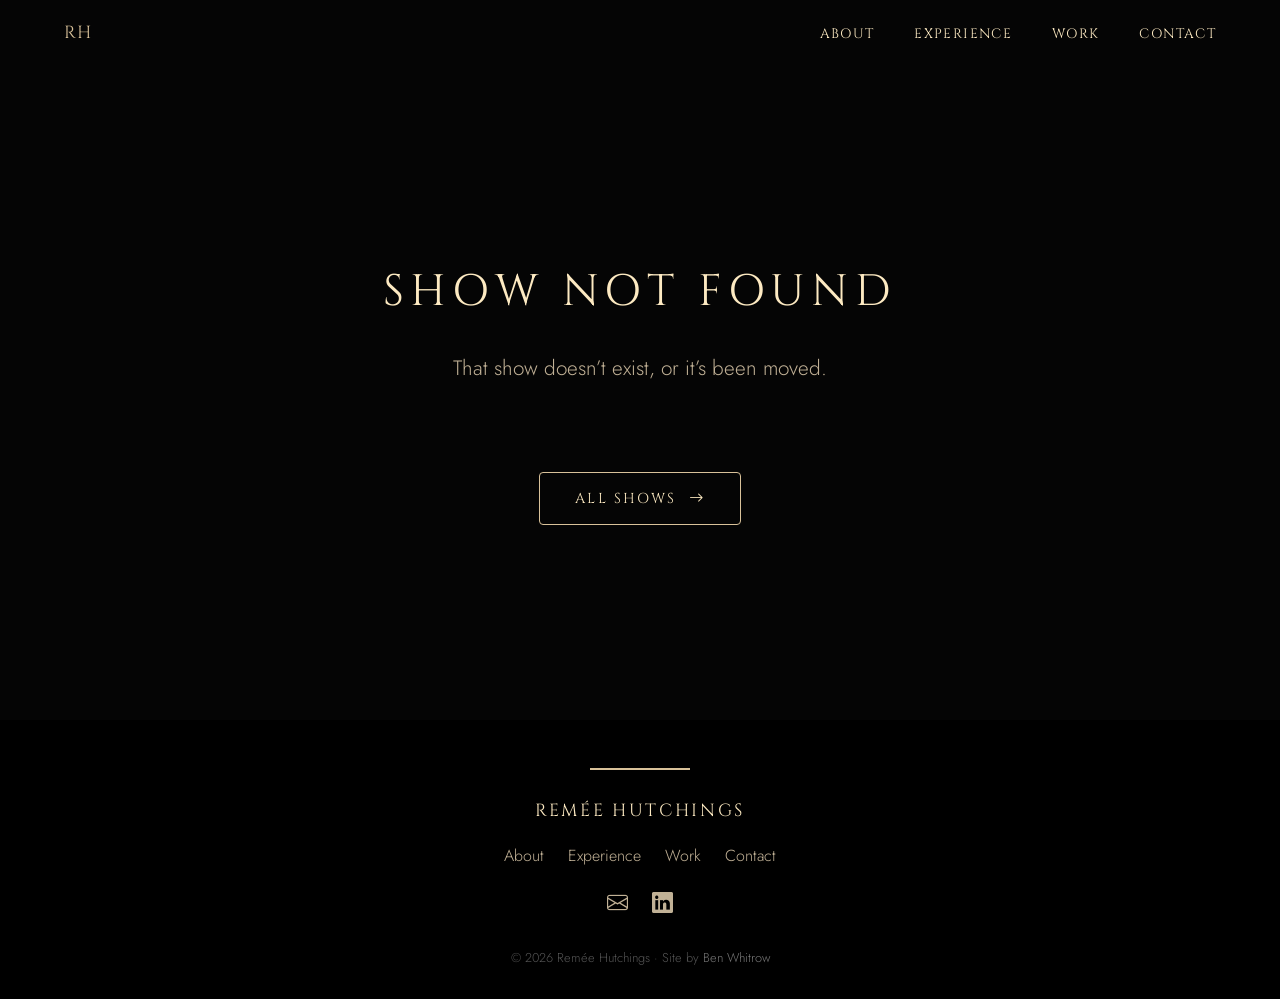
<file: portfolio/show.html>
<!--
What u peeking at huh ? ;)
Site made by Ben Whitrow - benwhitrow.co.uk
©Remee Hutchings, All Rights Reserved.

This one page renders every show: show.html?show=<folder-name>
Show content lives in shows/<folder-name>/show.json
-->

<!DOCTYPE html>
<html lang="en">
<head>
    <meta charset="UTF-8">
    <meta name="viewport" content="width=device-width, initial-scale=1.0">
    <meta name="theme-color" content="#000000">
    <title>Remée Hutchings</title>
    <meta name="description" content="A show Remée Hutchings has worked on.">
    <link rel="icon" href="favicon.ico" sizes="any">
    <link rel="icon" type="image/png" sizes="32x32" href="includes/images/favicon/favicon-32.png">
    <link rel="icon" type="image/png" sizes="192x192" href="includes/images/favicon/favicon-192.png">
    <link rel="apple-touch-icon" href="includes/images/favicon/apple-touch-icon.png">
    <link rel="stylesheet" href="https://cdn.jsdelivr.net/npm/bootstrap-icons@1.11.3/font/bootstrap-icons.min.css">
    <link rel="preconnect" href="https://fonts.googleapis.com">
    <link rel="preconnect" href="https://fonts.gstatic.com" crossorigin>
    <link href="https://fonts.googleapis.com/css2?family=Cinzel:wght@400;500;600&family=Jost:ital,wght@0,100..900;1,100..900&family=MonteCarlo&display=swap" rel="stylesheet">
    <link rel="stylesheet" href="includes/css/makeitlookcool.css">
    <link rel="stylesheet" href="includes/css/portfolio.css">
</head>
<body>
    <nav class="navbar">
        <div class="nav-logo"><a href="../">RH</a></div>
        <button class="hamburger" aria-label="Toggle menu" aria-expanded="false">
            <span></span>
            <span></span>
            <span></span>
        </button>
        <ul class="nav-links">
            <li><a href="../#about">About</a></li>
            <li><a href="../#experience">Experience</a></li>
            <li><a href="./#board">Work</a></li>
            <li><a href="../#contact">Contact</a></li>
        </ul>
    </nav>

    <div id="show-root">
        <div class="show-loading" aria-busy="true">
            <span class="cinzel">Loading show…</span>
        </div>
        <noscript><p class="jost board-status">This page needs JavaScript turned on to show the details.</p></noscript>
    </div>

    <footer class="site-footer">
        <div class="footer-line"></div>
        <p class="cinzel footer-name">Remée Hutchings</p>
        <ul class="footer-links jost">
            <li><a href="../#about">About</a></li>
            <li><a href="../#experience">Experience</a></li>
            <li><a href="./#board">Work</a></li>
            <li><a href="../#contact">Contact</a></li>
        </ul>
        <div class="footer-icons">
            <a href="mailto:hello@rhutchings.co.uk" aria-label="Email"><i class="bi bi-envelope"></i></a>
            <a href="https://www.linkedin.com/in/remée-hutchings-616b1a271/" target="_blank" rel="noopener" aria-label="LinkedIn"><i class="bi bi-linkedin"></i></a>
        </div>
        <p class="jost footer-credit">
            &copy; <span id="footer-year"></span> Remée Hutchings &middot;
            Site by <a href="https://benwhitrow.co.uk" target="_blank" rel="noopener">Ben Whitrow</a>
        </p>
    </footer>

    <script src="includes/JS/portfolio.js"></script>
</body>
</html>
</file>
<file: portfolio/includes/css/makeitlookcool.css>
/*
What u peeking at huh ? ;)
Site made by Ben Whitrow - benwhitrow.co.uk
©Remee Hutchings, All Rights Reserved.

Vibe code allegations will not be tolerated :P
*/

/* Root vars (to make it look cool) */
:root {
    --primary-text: #fdeac2;
    --secondary-text: #d9c29a;
    --tertiary-text: #c1b196;
    --nav-bg: rgba(0, 0, 0, 0.85);
    --main-bg: #050505;

    /* Spacing scale – every section uses these so they all line up */
    --section-pad-y: clamp(4.5rem, 10vh, 7.5rem);
    --section-pad-x: clamp(1rem, 5vw, 4rem);
    --section-max: 72rem;
    --title-gap: clamp(1.75rem, 4vh, 3rem);
}

/* Navbar */
.navbar {
  box-sizing: border-box;
  position: fixed;
  top: 0;
  left: 0;
  width: 100%;
  display: flex;
  justify-content: space-between;
  align-items: center;
  padding: 1.25rem var(--section-pad-x);
  z-index: 100;
  background: transparent;
  transition: background-color 0.4s ease, padding 0.4s ease;
}

.navbar.scrolled {
  background-color: var(--nav-bg);
  padding: 0.85rem var(--section-pad-x);
  backdrop-filter: blur(6px);
}

.nav-logo, 
.nav-logo a{
  font-family: 'Cinzel', serif;
  color: var(--secondary-text);
  font-size: 1.1rem;
  letter-spacing: 0.1em;
  text-decoration: none;
}

.nav-links {
  display: flex;
  gap: 2.5rem;
  list-style: none;
  margin: 0;
  padding: 0;
}

.nav-links a {
  font-family: 'Cinzel', serif;
  color: var(--primary-text);
  text-decoration: none;
  font-size: 0.85rem;
  letter-spacing: 0.1em;
  text-transform: uppercase;
  transition: color 0.3s ease;
}

.nav-links a:hover {
  color: var(--secondary-text);
}

.hamburger {
  display: none;
  flex-direction: column;
  justify-content: space-between;
  width: 28px;
  height: 20px;
  background: none;
  border: none;
  cursor: pointer;
  z-index: 110;
  padding: 0;
}

.hamburger span {
  display: block;
  height: 2px;
  width: 100%;
  background-color: var(--secondary-text);
  transition: transform 0.3s ease, opacity 0.3s ease;
}

.hamburger.open span:nth-child(1) {
  transform: translateY(9px) rotate(45deg);
}
.hamburger.open span:nth-child(2) {
  opacity: 0;
}
.hamburger.open span:nth-child(3) {
  transform: translateY(-9px) rotate(-45deg);
}

@media (max-width: 700px) {
  .hamburger {
    display: flex;
  }

  .nav-links {
    position: fixed;
    top: 0;
    right: -100%;
    width: 60%;
    height: 100vh;
    background-color: rgba(0, 0, 0, 0.95);
    flex-direction: column;
    justify-content: center;
    align-items: center;
    transition: right 0.4s ease;
  }

  .nav-links.open {
    right: 0;
  }
}

/* Global attribs */
/* Bootstrap paints the body white – that's what shows in the
   mobile pull/bounce area. Make everything behind the page black. */
:root {
  --bs-body-bg: #000;
  color-scheme: dark;
}

html {
  background-color: #000;
}

body {
  background-color: #000;
  margin: 0;
  min-height: 100%;
  overflow-x: hidden;
  opacity: 0;
  transition: opacity 1.2s ease-in;
}

body.loaded {
  opacity: 1;
}

/* Text and photo */
.landing-box {
  position: relative;
  overflow: hidden;
  display: flex;
  flex-direction: row;
  justify-content: center;
  align-items: center;
  /* Fill the whole screen on load. svh = the visible screen on phones
     (100vh alone is taller than the screen when the address bar shows) */
  min-height: 100vh;
  min-height: 100svh;
  box-sizing: border-box;
  gap: clamp(2rem, 5vw, 5rem);
  padding: 5rem var(--section-pad-x) 3rem;
  background-color: var(--main-bg);
  z-index: 1;
}

.landing-box::before {
  content: "";
  position: absolute;
  inset: -10% -5% 0 -5%;
  background-image: url('../images/main_bg.jpeg');
  background-position: center center;
  background-repeat: no-repeat;
  background-size: cover;
  filter: blur(8px) brightness(0.45) saturate(0.9);
  transform: scale(1.08);
  z-index: 0;
  mask-image: linear-gradient(to bottom, black 70%, transparent 100%);
  -webkit-mask-image: linear-gradient(to bottom, black 70%, transparent 100%);
}
.landing-box > * {
  position: relative;
  z-index: 1;
}

/* Contains text */
.title-box {
  display: flex;
  flex-direction: column;
  justify-content: center;
  align-items: center;
  max-width: 90%;
  gap: 0.6rem;
}

/* Contains photo */
.selfie-box {
  width: clamp(13rem, 22vw, 22rem);
  height: clamp(13rem, 22vw, 22rem);
  border-radius: 50%;
  overflow: hidden;
  display: inline-block;
  vertical-align: bottom;
  border: 5px solid var(--primary-text);
}
.selfie-box img {
  width: 100%;
  height: 100%;
  object-fit: cover;
  object-position: center;
}

/* To stack text and img on mobile */
@media (max-width: 700px) {
  .landing-box {
    flex-direction: column-reverse;
    gap: 2rem;
  }
}

/* Making text look sweet */
#sigtext {
    color: var(--primary-text);
    font-size: clamp(3rem, 9vw, 6rem);
    margin: 0;
    text-align: center;
}

#sigsubtext {
    color: var(--secondary-text);
    font-size: clamp(0.85rem, 2.5vw, 1.4rem);
    margin: 0;
    opacity: 60%;
    text-align: center;
}

/* Shared section layout – same padding and title spacing everywhere */
.about-page-box,
.experience-page-box,
.work-page-box,
.contact-page-box {
  box-sizing: border-box;
  width: 100%;
  padding: var(--section-pad-y) var(--section-pad-x);
  background-color: var(--main-bg);
}

#about-content-title,
#exp-content-title,
#work-content-title,
#contact-content-title {
  color: var(--primary-text);
  font-size: clamp(1.75rem, 1.2rem + 2vw, 2.75rem);
  margin: 0 0 var(--title-gap);
}

/* Titles that have a subtitle underneath sit closer to it */
#work-content-title,
#contact-content-title {
  margin-bottom: 0.75rem;
}

#recent-work-subtitle,
#contact-subtitle {
  font-size: clamp(1rem, 0.9rem + 0.5vw, 1.3rem);
  max-width: 40rem;
  margin: 0 auto var(--title-gap);
}

/* About page */
.about-page-box {
  display: flex;
  flex-direction: row;
  justify-content: center;
  align-items: center;
  gap: clamp(2rem, 5vw, 5rem);
  z-index: 0;
}

.about-content-box {
  display: flex;
  flex-direction: column;
  flex: 1 1 0;
  max-width: 34rem;
  justify-content: center;
  align-items: center;
}

.about-content-text-box {
  width: 100%;
  text-align: left;
  display: flex;
  flex-direction: row;
  gap: 20px;
}

#about-text {
  color: var(--tertiary-text);
  font-size: clamp(1rem, 0.9rem + 0.3vw, 1.2rem);
  line-height: 1.7;
  margin: 0;
}

.vertical-span {
  width: 2px;
  flex-shrink: 0;
  background-color: var(--secondary-text);
  display: inline-block;
  vertical-align: middle;
}

.about-carousel-box {
  display: flex;
  justify-content: center;
  align-items: center;
  flex: 1 1 0;
  max-width: 45rem;
  min-width: 0;
}

#carousel {
  width: 100%;
}

#carousel .carousel-inner {
  width: 100%;
  aspect-ratio: 4 / 3;
}

#carousel .carousel-item {
  width: 100%;
  height: 100%;
}

#carousel .carousel-item img {
  width: 100%;
  height: 100%;
  object-fit: cover;
}

/* Stack the carousel below the text on mobile */
@media (max-width: 950px) {
  .about-page-box {
    flex-direction: column;
    gap: 2.5rem;
  }
  .about-content-box,
  .about-carousel-box {
    flex: none;
    width: 100%;
    max-width: 40rem;
  }
}

/* Experience page */
.experience-page-box {
  display: flex;
  flex-direction: column;
  align-items: center;
  z-index: 0;
  text-align: center;
}

.exp-content-box {
  display: flex;
  flex-direction: row;
  justify-content: center;
  align-items: center;
  gap: clamp(2rem, 4vw, 4rem);
  width: 100%;
  max-width: var(--section-max);
}

.exp-carousel-box {
  display: flex;
  justify-content: center;
  align-items: center;
  flex-shrink: 0;
  padding: 24px;
  gap: 24px;
  background: #0e0d0d;
  border-radius: 16px;
}

#exp-carousel {
  width: clamp(18rem, 36vw, 40rem);
  flex-shrink: 0;
}

#exp-carousel .carousel-inner {
  width: 100%;
  aspect-ratio: 4 / 3;
  margin: auto;
  border-radius: 10px;
  overflow: hidden;
}
 
#exp-carousel .carousel-item {
  width: 100%;
  height: 100%;
  transition: transform 0.45s cubic-bezier(0.2, 0.8, 0.2, 1);
}
 
#exp-carousel .carousel-item img {
  width: 100%;
  height: 100%;
  object-fit: cover;
}
#exp-carousel .carousel-item-next:not(.carousel-item-start),
#exp-carousel .active.carousel-item-end {
  transform: translateY(100%);
}
#exp-carousel .carousel-item-prev:not(.carousel-item-end),
#exp-carousel .active.carousel-item-start {
  transform: translateY(-100%);
}
 
/* Experience fader */
.fader {
  --run-x: 15px;
  position: relative;
  align-self: stretch;
  width: 90px;
  flex-shrink: 0;
  cursor: pointer;
  touch-action: none;
  user-select: none;
  outline: none;
}
 
#fader-run {
  width: 10px;
  height: 100%;
  background-color: #060606 !important;
  position: absolute;
  top: 0;
  left: var(--run-x);
  transform: translateX(-50%);
  border-radius: 4px;
}
 
#fader-knob {
  width: 30px;
  position: absolute;
  z-index: 10;
  top: 0;
  left: var(--run-x);
  transform: translate(-50%, 0);
  cursor: grab;
  -webkit-user-drag: none;
  filter: drop-shadow(0 6px 8px rgba(0, 0, 0, 0.6));
  animation: knob-glow 2s ease-in-out infinite;
}

.fader:hover #fader-knob,
.fader:focus-visible #fader-knob,
.fader.used #fader-knob {
  animation: none;
}
 
.fader.snap #fader-knob {
  transition: transform 0.45s cubic-bezier(0.2, 0.8, 0.2, 1);
}
 
.fader:focus-visible #fader-knob {
  outline: 2px solid var(--primary-text);
  outline-offset: 3px;
}
 
body.fader-grabbing,
body.fader-grabbing #fader-knob {
  cursor: grabbing;
}
 
.fader-scale {
  position: absolute;
  inset: 0;
  pointer-events: none;
}
 
.fader-tick {
  position: absolute;
  left: calc(var(--run-x) + 20px);
  width: 6px;
  height: 1px;
  background: #333;
}
 
.fader-tick.major {
  width: 12px;
  background: #666;
}
 
.fader-label {
  position: absolute;
  left: calc(var(--run-x) + 38px);
  transform: translateY(-50%);
  font-size: 0.7rem;
  letter-spacing: 0.12em;
  color: #666;
  white-space: nowrap;
  transition: color 0.2s;
}
 
.fader-label.active {
  color: var(--primary-text);
}
 
.exp-text-area {
  display: flex;
  flex-direction: column;
  flex: 1 1 0;
  max-width: 28rem;
  justify-content: center;
  align-items: center;
}

.exp-text-area h2 {
  font-size: clamp(1.25rem, 1rem + 1vw, 1.75rem);
}
 
.exp-entry {
  display: none;
}
 
.exp-entry.active {
  display: block;
  animation: exp-fade-up 0.45s ease both;
}
 
.exp-year {
  font-size: 0.8rem;
  letter-spacing: 0.3em;
  color: var(--primary-text);
  margin-bottom: 0.75rem;
}

.exp-text-area h2 {
  color: var(--primary-text);
}

.exp-text-area p {
  color: var(--secondary-text);
}
 
@keyframes exp-fade-up {
  from { opacity: 0; transform: translateY(10px); }
  to   { opacity: 1; transform: none; }
}
 
@media (prefers-reduced-motion: reduce) {
  #exp-carousel .carousel-item,
  .fader.snap #fader-knob { transition: none; }
  .exp-entry.active { animation: none; }
}

@media (max-width: 991.98px) {
  .exp-content-box {
    flex-direction: column;
    gap: 2rem;
  }

  .exp-carousel-box {
    flex-shrink: 1;
    box-sizing: border-box;
    width: 100%;
    max-width: 40rem;
  }

  #exp-carousel {
    width: auto;
    flex: 1 1 auto;
    min-width: 0;
  }

  #exp-carousel .carousel-inner {
    width: 100%;
  }

  .exp-text-area {
    flex: none;
    width: 100%;
    max-width: 40rem;
  }
}

@media (max-width: 575.98px) {
  .exp-carousel-box {
    gap: 12px;
    padding: 12px;
  }

  .fader {
    width: 80px;
  }

  .fader-label {
    font-size: 0.6rem;
  }
}


/* Work page */
.work-page-box {
  display: flex;
  flex-direction: column;
  align-items: center;
  z-index: 0;
  text-align: center;
}

.work-page-content {
  width: 100%;
  max-width: var(--section-max);
  box-sizing: border-box;
}

.recent-work-container {
  display: flex;
  flex-wrap: wrap;
  justify-content: center;
  gap: 2rem;
}

.recent-work {
  flex: 1 1 0;
  max-width: 350px;
  min-width: 250px;
  display: flex;
  flex-direction: column;
  text-decoration: none;
  border-radius: 8px;
  overflow: hidden;
  transition: transform 0.2s ease, box-shadow 0.2s ease;
  padding: 20px;
  background-color: #141313;
  border: 1px solid transparent;
}

.recent-work:hover {
  transform: translateY(-5px);
  box-shadow: 0 8px 20px rgba(0, 0, 0, 0.6);
  border-color: var(--secondary-text);
}

.recent-work-title {
  color: var(--primary-text);
  font-size: 1.7rem;
  margin-bottom: 10px;
}

.recent-work-img {
  width: 100%;
  height: auto;
  object-fit: cover;
  display: block;
  aspect-ratio: 4 / 4;
  margin-bottom: 0px;
}

#recent-work-subtitle {
  color: var(--tertiary-text);
}

.all-work-btn-wrap {
  display: flex;
  justify-content: center;
  margin-top: var(--title-gap);
}

.all-work-btn {
  display: inline-flex;
  align-items: center;
  gap: 0.75rem;
  padding: 0.9rem 2.2rem;
  border: 1px solid var(--secondary-text);
  border-radius: 4px;
  color: var(--primary-text);
  font-size: 0.9rem;
  text-decoration: none;
  transition: background-color 0.3s ease, color 0.3s ease;
}

.all-work-btn i {
  transition: transform 0.3s ease;
}

.all-work-btn:hover {
  background-color: var(--primary-text);
  color: var(--main-bg);
}

.all-work-btn:hover i {
  transform: translateX(4px);
}


/* Contact page */
.contact-page-box {
  display: flex;
  flex-direction: column;
  align-items: center;
  text-align: center;
}

#contact-subtitle {
  color: var(--tertiary-text);
}

.contact-links {
  display: flex;
  flex-wrap: wrap;
  justify-content: center;
  gap: 2rem;
  width: 100%;
}

.contact-card {
  flex: 1 1 0;
  max-width: 320px;
  min-width: 250px;
  display: flex;
  flex-direction: column;
  align-items: center;
  gap: 0.75rem;
  padding: 2.5rem 1.5rem;
  background-color: #141313;
  border: 1px solid transparent;
  border-radius: 8px;
  text-decoration: none;
  transition: transform 0.2s ease, box-shadow 0.2s ease, border-color 0.2s ease;
}

.contact-card:hover {
  transform: translateY(-5px);
  box-shadow: 0 8px 20px rgba(0, 0, 0, 0.6);
  border-color: var(--secondary-text);
}

.contact-card i {
  font-size: 2.5rem;
  color: var(--primary-text);
}

.contact-card-label {
  color: var(--primary-text);
  font-size: 1rem;
}

.contact-card-value {
  color: var(--tertiary-text);
  font-size: 1rem;
  word-break: break-word;
}

/* Footer */
.site-footer {
  background-color: #000;
  padding: 3rem 30px 2rem;
  display: flex;
  flex-direction: column;
  align-items: center;
  gap: 1.25rem;
  text-align: center;
}

.footer-line {
  width: 100px;
  height: 2px;
  background-color: var(--secondary-text);
  margin-bottom: 0.5rem;
}

.footer-name {
  color: var(--primary-text);
  font-size: 1.1rem;
  margin: 0;
}

.footer-links {
  display: flex;
  flex-wrap: wrap;
  justify-content: center;
  gap: 1.5rem;
  list-style: none;
  margin: 0;
  padding: 0;
}

.footer-links a,
.footer-icons a {
  color: var(--tertiary-text);
  text-decoration: none;
  transition: color 0.3s ease;
}

.footer-links a:hover,
.footer-icons a:hover {
  color: var(--primary-text);
}

.footer-icons {
  display: flex;
  gap: 1.5rem;
  font-size: 1.3rem;
}

.footer-credit {
  color: #555;
  font-size: 0.8rem;
  margin: 0.5rem 0 0;
}

.footer-credit a {
  color: #777;
  text-decoration: none;
}

.footer-credit a:hover {
  color: var(--secondary-text);
}
 

/* Font classes */
.montecarlo-regular {
    font-family: "MonteCarlo", cursive;
    font-weight: 400;
    font-style: normal;
}

.cinzel {
  font-family: 'Cinzel', serif;
  font-weight: 200;
  letter-spacing: 0.15em;
  text-transform: uppercase;
}

.jost {
  font-family: "Jost", sans-serif;
  font-optical-sizing: auto;
  font-weight: 300;
  font-style: normal;
}

/* Animations */
@keyframes fadeFromBlack {
  from {
    opacity: 0;
    background-color: var(--main-bg);
  }
  to {
    opacity: 1;
  }
}

@keyframes knob-glow {
  0%, 100% {
    filter: drop-shadow(0 6px 8px rgba(0, 0, 0, 0.6))
            drop-shadow(0 0 0 rgba(255, 255, 255, 0));
  }
  50% {
    filter: drop-shadow(0 6px 8px rgba(0, 0, 0, 0.6))
            drop-shadow(0 0 10px rgba(255, 211, 144, 0.319));
  }
}
</file>
<file: portfolio/includes/css/portfolio.css>
/*
What u peeking at huh ? ;)
Site made by Ben Whitrow - benwhitrow.co.uk
©Remee Hutchings, All Rights Reserved.

Portfolio styles. Builds on makeitlookcool.css (same colours, fonts,
navbar, footer and spacing variables), so load that first.
*/

/* Base (the main site gets this from Bootstrap; this site doesn't need Bootstrap) */
*, *::before, *::after { box-sizing: border-box; }

body {
  font-family: "Jost", sans-serif;
  line-height: 1.5;
  color: var(--tertiary-text);
}

img { max-width: 100%; display: block; }
h1, h2, h3, p { margin-top: 0; }
[hidden] { display: none !important; }

:focus-visible {
  outline: 2px solid var(--primary-text);
  outline-offset: 3px;
}

/* Shared section headings (same sizes as the main site) */
.section-title {
  color: var(--primary-text);
  font-size: clamp(1.75rem, 1.2rem + 2vw, 2.75rem);
  margin: 0 0 0.75rem;
}

.section-subtitle {
  color: var(--tertiary-text);
  font-size: clamp(1rem, 0.9rem + 0.5vw, 1.3rem);
  max-width: 40rem;
  margin: 0 auto var(--title-gap);
}

/* ---------------------------------------------------------------
   Board page
---------------------------------------------------------------- */

/* Hero reuses .landing-box from the main site, just shorter so the board is close */
.landing-box.board-hero {
  flex-direction: column;
  min-height: 72vh;
  min-height: 72svh;
  text-align: center;
}

.board-intro {
  color: var(--tertiary-text);
  font-size: clamp(1rem, 0.9rem + 0.4vw, 1.2rem);
  max-width: 34rem;
  margin: 0.75rem auto 0;
}

.landing-box > .scroll-cue {
  position: absolute;
  bottom: 1.5rem;
  left: 50%;
  translate: -50% 0;
  color: var(--secondary-text);
  font-size: 1.5rem;
  opacity: 0.7;
  animation: cue-bob 2.4s ease-in-out infinite;
}

@keyframes cue-bob {
  0%, 100% { transform: translateY(0); }
  50%      { transform: translateY(6px); }
}

.board-page-box {
  background-color: var(--main-bg);
  padding: var(--section-pad-y) var(--section-pad-x);
  text-align: center;
  scroll-margin-top: 2rem;
}

/* Filter chips */
.board-filters {
  display: flex;
  flex-wrap: wrap;
  justify-content: center;
  gap: 0.6rem;
  margin: 0 auto var(--title-gap);
}

.filter-chip {
  font-family: 'Cinzel', serif;
  font-size: 0.75rem;
  letter-spacing: 0.15em;
  text-transform: uppercase;
  padding: 0.55rem 1.1rem;
  border: 1px solid rgba(217, 194, 154, 0.35);
  border-radius: 999px;
  background: transparent;
  color: var(--secondary-text);
  cursor: pointer;
  transition: background-color 0.25s ease, color 0.25s ease, border-color 0.25s ease;
}

.filter-chip:hover {
  border-color: var(--secondary-text);
  color: var(--primary-text);
}

.filter-chip[aria-pressed="true"] {
  background-color: var(--primary-text);
  border-color: var(--primary-text);
  color: var(--main-bg);
}

/* The board */
.board-grid {
  --card-ratio: 1 / 1;
  display: grid;
  grid-template-columns: repeat(auto-fill, minmax(min(100%, 260px), 1fr));
  gap: clamp(1rem, 2.5vw, 2rem);
  max-width: var(--section-max);
  margin: 0 auto;
  text-align: left;
}

.show-card {
  display: flex;
  flex-direction: column;
  background-color: #141313;
  border: 1px solid transparent;
  border-radius: 8px;
  overflow: hidden;
  text-decoration: none;
  transition: transform 0.2s ease, box-shadow 0.2s ease, border-color 0.2s ease;
  animation: card-in 0.5s ease both;
}

.show-card:hover,
.show-card:focus-visible {
  transform: translateY(-5px);
  box-shadow: 0 8px 20px rgba(0, 0, 0, 0.6);
  border-color: var(--secondary-text);
}

.show-card-media {
  position: relative;
  aspect-ratio: var(--card-ratio);
  overflow: hidden;
  background-color: #0e0d0d;
}

.show-card-media img {
  width: 100%;
  height: 100%;
  object-fit: cover;
  transition: transform 0.5s ease;
}

.show-card:hover .show-card-media img {
  transform: scale(1.04);
}

.show-card-tag {
  position: absolute;
  top: 0.75rem;
  left: 0.75rem;
  font-family: 'Cinzel', serif;
  font-size: 0.65rem;
  letter-spacing: 0.15em;
  text-transform: uppercase;
  padding: 0.35rem 0.65rem;
  border-radius: 4px;
  color: var(--primary-text);
  background: rgba(0, 0, 0, 0.7);
  backdrop-filter: blur(4px);
}

.show-card-body {
  display: flex;
  flex-direction: column;
  gap: 0.4rem;
  flex: 1;
  padding: 1.1rem 1.25rem 1.3rem;
}

.show-card-meta {
  font-size: 0.72rem;
  letter-spacing: 0.25em;
  text-transform: uppercase;
  color: var(--secondary-text);
  opacity: 0.85;
  margin: 0;
}

.show-card-title {
  color: var(--primary-text);
  font-size: 1.45rem;
  font-weight: 300;
  line-height: 1.25;
  margin: 0;
}

.show-card-summary {
  color: var(--tertiary-text);
  font-size: 0.95rem;
  margin: 0;
  display: -webkit-box;
  -webkit-line-clamp: 2;
  -webkit-box-orient: vertical;
  overflow: hidden;
}

.show-card-cta {
  margin-top: auto;
  padding-top: 0.6rem;
  font-size: 0.7rem;
  color: var(--secondary-text);
}

.show-card-cta i {
  display: inline-block;
  margin-left: 0.3rem;
  transition: transform 0.3s ease;
}

.show-card:hover .show-card-cta i {
  transform: translateX(4px);
}

/* No poster yet: monogram in the signature font */
.no-image {
  display: grid;
  place-items: center;
  background: radial-gradient(circle at 50% 40%, #1f1b16 0%, #0b0a09 70%);
}

.poster-fallback {
  color: var(--primary-text);
  font-size: clamp(3.5rem, 8vw, 5.5rem);
  opacity: 0.85;
  line-height: 1;
}

/* Loading placeholders */
.show-card.is-skeleton {
  pointer-events: none;
  animation: none;
}

.is-skeleton .show-card-media,
.sk-line {
  background: linear-gradient(90deg, #121111 0%, #1c1a19 50%, #121111 100%);
  background-size: 200% 100%;
  animation: shimmer 1.4s linear infinite;
}

.sk-line {
  display: block;
  height: 0.9rem;
  border-radius: 4px;
  width: 70%;
}

.sk-line.short { width: 40%; }

@keyframes shimmer {
  from { background-position: 200% 0; }
  to   { background-position: -200% 0; }
}

@keyframes card-in {
  from { opacity: 0; transform: translateY(12px); }
  to   { opacity: 1; transform: none; }
}

.board-status {
  color: var(--tertiary-text);
  margin: 2rem auto 0;
  max-width: 36rem;
}

.board-status:empty { display: none; }

/* ---------------------------------------------------------------
   Show page
---------------------------------------------------------------- */

.show-loading {
  min-height: 100vh;
  min-height: 100svh;
  display: grid;
  place-items: center;
  color: var(--secondary-text);
  letter-spacing: 0.2em;
  background: var(--main-bg);
}

/* Hero: same blurred-backdrop treatment as the main landing page,
   but using the show's own poster */
.show-hero {
  position: relative;
  overflow: hidden;
  display: flex;
  justify-content: center;
  align-items: center;
  gap: clamp(2rem, 5vw, 5rem);
  min-height: 85vh;
  min-height: 85svh;
  padding: 8rem var(--section-pad-x) 4rem;
  background-color: var(--main-bg);
}

.show-hero::before {
  content: "";
  position: absolute;
  inset: -10% -5% 0 -5%;
  background-image: var(--hero-img, url('../images/main_bg.jpeg'));
  background-position: center;
  background-size: cover;
  filter: blur(16px) brightness(0.35) saturate(0.9);
  transform: scale(1.1);
  mask-image: linear-gradient(to bottom, black 70%, transparent 100%);
  -webkit-mask-image: linear-gradient(to bottom, black 70%, transparent 100%);
}

.show-hero > * {
  position: relative;
  z-index: 1;
}

.show-hero > .back-link {
  position: absolute;
  top: 5.5rem;
  left: var(--section-pad-x);
}

.back-link {
  display: inline-flex;
  align-items: center;
  gap: 0.5rem;
  font-size: 0.75rem;
  color: var(--secondary-text);
  text-decoration: none;
  opacity: 0.8;
  transition: opacity 0.3s ease, gap 0.3s ease;
}

.back-link:hover {
  opacity: 1;
  gap: 0.75rem;
}

.show-hero-text {
  display: flex;
  flex-direction: column;
  gap: 1rem;
  max-width: 36rem;
}

.show-hero-eyebrow {
  font-size: 0.8rem;
  letter-spacing: 0.3em;
  text-transform: uppercase;
  color: var(--primary-text);
  margin: 0;
}

.show-title {
  color: var(--primary-text);
  font-size: clamp(2rem, 1.2rem + 3.5vw, 4rem);
  line-height: 1.15;
  margin: 0;
}

.show-hero-role {
  color: var(--secondary-text);
  font-size: clamp(1.05rem, 0.95rem + 0.5vw, 1.35rem);
  margin: 0;
}

.show-hero-summary {
  color: var(--tertiary-text);
  font-size: clamp(1rem, 0.9rem + 0.3vw, 1.15rem);
  line-height: 1.7;
  margin: 0;
}

.show-hero-poster {
  flex-shrink: 0;
  width: clamp(14rem, 28vw, 24rem);
  border-radius: 10px;
  overflow: hidden;
  box-shadow: 0 24px 60px rgba(0, 0, 0, 0.7);
  outline: 1px solid rgba(253, 234, 194, 0.2);
}

.show-hero-poster img { width: 100%; height: auto; }
.show-hero-poster.no-image { aspect-ratio: 1 / 1; }

@media (max-width: 800px) {
  .show-hero {
    flex-direction: column-reverse;
    text-align: center;
    padding-top: 8.5rem;
  }
  .show-hero-text { align-items: center; }
  .show-hero-poster { width: min(70vw, 18rem); }
}

/* Body */
.show-body {
  background-color: var(--main-bg);
  padding: var(--section-pad-y) var(--section-pad-x);
}

.show-layout {
  display: grid;
  grid-template-columns: minmax(0, 1fr) 20rem;
  gap: clamp(2rem, 5vw, 5rem);
  align-items: start;
  max-width: var(--section-max);
  margin: 0 auto;
}

.show-layout--single {
  grid-template-columns: minmax(0, 1fr);
  max-width: 48rem;
}

@media (max-width: 900px) {
  .show-layout { grid-template-columns: minmax(0, 1fr); }
}

.show-section + .show-section,
.show-wide {
  margin-top: clamp(3rem, 7vh, 5rem);
}

.show-wide {
  max-width: var(--section-max);
  margin-left: auto;
  margin-right: auto;
}

.show-section-title {
  color: var(--primary-text);
  font-size: clamp(1.4rem, 1.1rem + 1.2vw, 2rem);
  margin: 0 0 1.5rem;
}

/* Paragraphs with the gold bar, like About me */
.show-prose {
  display: flex;
  gap: 20px;
}

.show-prose p,
.show-text {
  color: var(--tertiary-text);
  font-size: clamp(1rem, 0.9rem + 0.3vw, 1.15rem);
  line-height: 1.75;
}

.show-prose p:last-child { margin-bottom: 0; }

.show-list {
  list-style: none;
  padding: 0;
  margin: 0;
  display: grid;
  gap: 0.9rem;
}

.show-list li {
  position: relative;
  padding-left: 1.75rem;
  color: var(--tertiary-text);
  font-size: clamp(1rem, 0.9rem + 0.3vw, 1.1rem);
  line-height: 1.6;
}

.show-list li::before {
  content: "";
  position: absolute;
  left: 0;
  top: 0.8em;
  width: 0.9rem;
  height: 1px;
  background-color: var(--secondary-text);
}

.show-media {
  aspect-ratio: 16 / 9;
  border-radius: 10px;
  overflow: hidden;
  background: #000;
}

.show-media iframe,
.show-media video {
  width: 100%;
  height: 100%;
  border: 0;
  display: block;
}

/* Fact sheet (same panel as the Experience fader box) */
.show-facts {
  position: sticky;
  top: 6rem;
  background: #0e0d0d;
  border-radius: 16px;
  padding: 1.75rem;
}

@media (max-width: 900px) {
  .show-facts { position: static; }
}

.facts-list {
  display: grid;
  gap: 1.15rem;
  margin: 0;
}

.fact dt,
.facts-heading,
.credit dt {
  font-family: 'Jost', sans-serif;
  font-size: 0.7rem;
  font-weight: 400;
  letter-spacing: 0.3em;
  text-transform: uppercase;
  color: var(--secondary-text);
  opacity: 0.75;
  margin: 0 0 0.3rem;
}

.fact dd,
.credit dd {
  margin: 0;
  color: var(--primary-text);
  font-size: 1.05rem;
}

.facts-divider {
  height: 1px;
  background-color: rgba(217, 194, 154, 0.15);
  margin: 1.5rem 0;
}

.kit-list {
  display: flex;
  flex-wrap: wrap;
  gap: 0.5rem;
  list-style: none;
  padding: 0;
  margin: 0.5rem 0 0;
}

.kit-list li {
  font-size: 0.85rem;
  color: var(--primary-text);
  border: 1px solid rgba(217, 194, 154, 0.3);
  border-radius: 999px;
  padding: 0.3rem 0.8rem;
}

.facts-links {
  display: grid;
  gap: 0.6rem;
  list-style: none;
  padding: 0;
  margin: 0.5rem 0 0;
}

.facts-links a {
  display: inline-flex;
  align-items: center;
  gap: 0.5rem;
  color: var(--primary-text);
  text-decoration: none;
  border-bottom: 1px solid rgba(217, 194, 154, 0.3);
  padding-bottom: 0.15rem;
  transition: border-color 0.3s ease;
}

.facts-links a:hover { border-color: var(--primary-text); }

/* Gallery */
.gallery-grid {
  display: grid;
  grid-template-columns: repeat(auto-fill, minmax(min(100%, 240px), 1fr));
  gap: 1rem;
}

.gallery-item {
  position: relative;
  aspect-ratio: 4 / 3;
  padding: 0;
  border: 1px solid transparent;
  border-radius: 8px;
  overflow: hidden;
  background: #141313;
  cursor: zoom-in;
  transition: border-color 0.2s ease;
}

.gallery-item:hover { border-color: var(--secondary-text); }

.gallery-item img {
  width: 100%;
  height: 100%;
  object-fit: cover;
  transition: transform 0.5s ease;
}

.gallery-item:hover img { transform: scale(1.04); }

/* Credits */
.credits-grid {
  display: grid;
  grid-template-columns: repeat(auto-fill, minmax(min(100%, 220px), 1fr));
  gap: 1.5rem 2rem;
  margin: 0;
}

/* Previous / next */
.show-pager {
  display: grid;
  grid-template-columns: 1fr auto 1fr;
  align-items: center;
  gap: 1.5rem;
  padding-top: 2.5rem;
  border-top: 1px solid rgba(217, 194, 154, 0.15);
}

.pager-link {
  display: flex;
  flex-direction: column;
  gap: 0.3rem;
  text-decoration: none;
  min-width: 0;
}

.pager-link.next {
  text-align: right;
  align-items: flex-end;
}

.pager-label {
  font-size: 0.7rem;
  letter-spacing: 0.3em;
  text-transform: uppercase;
  color: var(--secondary-text);
  opacity: 0.75;
}

.pager-title {
  color: var(--primary-text);
  font-size: 1.15rem;
  transition: color 0.3s ease;
}

.pager-link:hover .pager-title { color: var(--secondary-text); }

@media (max-width: 600px) {
  .show-pager { grid-template-columns: 1fr 1fr; }
  .show-pager .all-work-btn-wrap {
    grid-column: 1 / -1;
    order: 3;
    margin-top: 0.5rem;
  }
}

.show-pager .all-work-btn-wrap { margin-top: 0; }

/* Not found / error */
.show-missing {
  min-height: 80vh;
  min-height: 80svh;
  display: flex;
  flex-direction: column;
  align-items: center;
  justify-content: center;
  gap: 1rem;
  text-align: center;
  padding: 8rem var(--section-pad-x) 4rem;
  background: var(--main-bg);
}

/* Lightbox */
.lightbox {
  width: 100%;
  height: 100%;
  max-width: 100vw;
  max-height: 100vh;
  margin: 0;
  padding: 0;
  border: 0;
  background: transparent;
  color: var(--primary-text);
}

.lightbox[open] {
  display: grid;
  place-items: center;
}

.lightbox::backdrop {
  background: rgba(0, 0, 0, 0.92);
  backdrop-filter: blur(4px);
}

.lightbox-figure {
  margin: 0;
  display: flex;
  flex-direction: column;
  align-items: center;
  gap: 1rem;
  max-width: min(92vw, 80rem);
}

.lightbox-figure img {
  max-height: 80vh;
  max-height: 80svh;
  width: auto;
  border-radius: 8px;
}

.lightbox-caption {
  color: var(--tertiary-text);
  text-align: center;
}

.lightbox-btn {
  position: fixed;
  display: grid;
  place-items: center;
  width: 3rem;
  height: 3rem;
  border-radius: 50%;
  border: 1px solid rgba(217, 194, 154, 0.35);
  background: rgba(0, 0, 0, 0.6);
  color: var(--primary-text);
  font-size: 1.1rem;
  cursor: pointer;
  transition: border-color 0.2s ease;
}

.lightbox-btn:hover { border-color: var(--primary-text); }

.lightbox-close { top: 1.25rem; right: 1.25rem; }
.lightbox-prev  { left: 1.25rem; top: 50%; translate: 0 -50%; }
.lightbox-next  { right: 1.25rem; top: 50%; translate: 0 -50%; }

.lightbox-count {
  position: fixed;
  top: 1.9rem;
  left: 1.5rem;
  font-size: 0.75rem;
  color: var(--secondary-text);
}

@media (max-width: 600px) {
  .lightbox-prev,
  .lightbox-next { top: auto; bottom: 1.25rem; translate: none; }
}

@media (prefers-reduced-motion: reduce) {
  .show-card,
  .landing-box > .scroll-cue,
  .is-skeleton .show-card-media,
  .sk-line { animation: none; }
  .show-card-media img,
  .gallery-item img { transition: none; }
}
</file>
